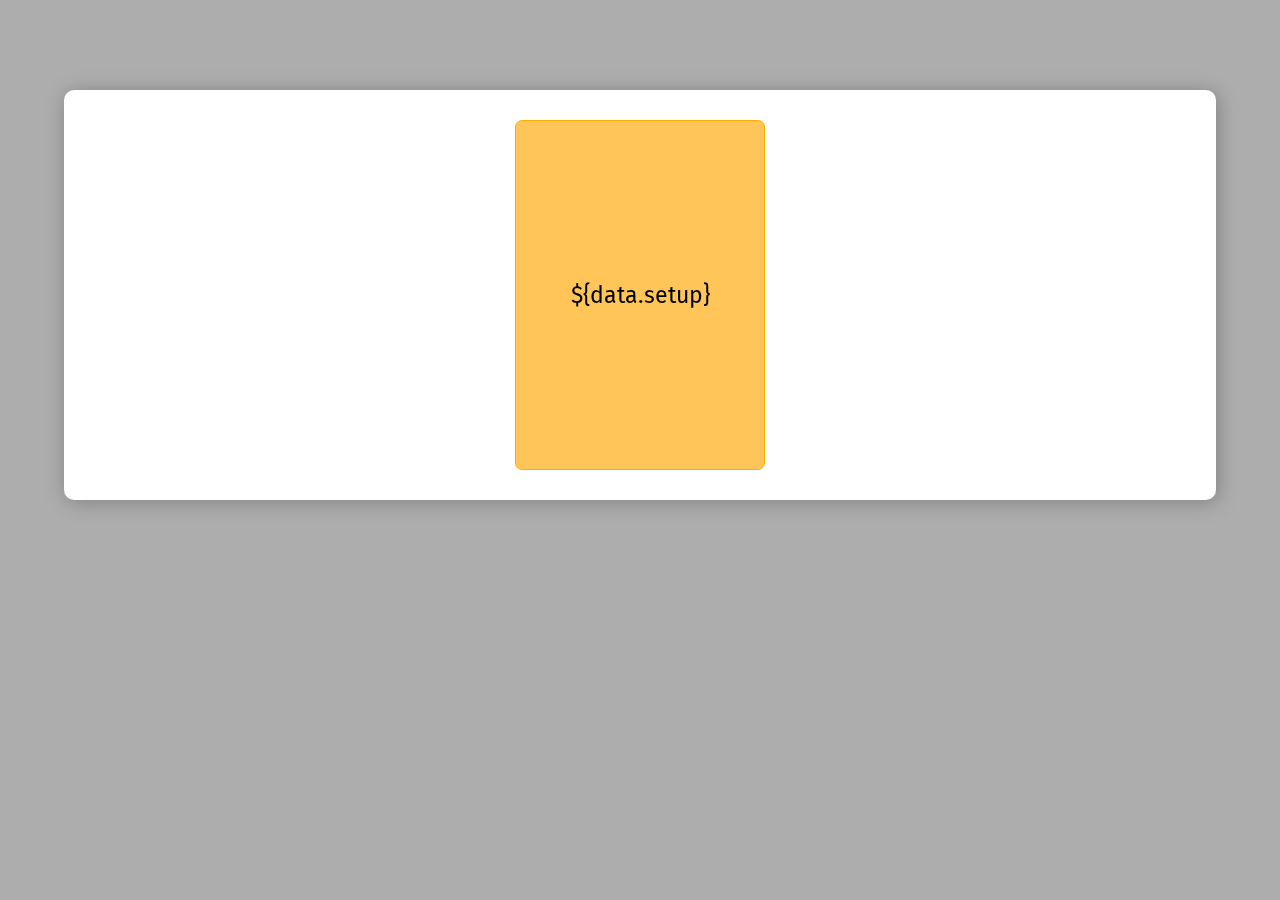
<file: Jokes-API/index.html>
<!DOCTYPE html>
<html lang="en">
    <head>
        <meta charset="UTF-8" />
        <meta http-equiv="X-UA-Compatible" content="IE=edge" />
        <meta name="viewport" content="width=device-width, initial-scale=1.0" />
        <link rel="shortcut icon" href="./javascript.svg" type="image/x-icon" />
        <link rel="stylesheet" href="./fetch.css" />
        <title>Working with fetch</title>
    </head>
    <body>
        <main>
            <div class="container">
                <div class="card">
                    <div class="front">
                        <p>${data.setup}</p>
                    </div>
                    <div class="back">
                        <p>${data.punchline}</p>
                    </div>
                </div>
            </div>
        </main>

        <script src="./Fetch.js"></script>
    </body>
</html>
</file>
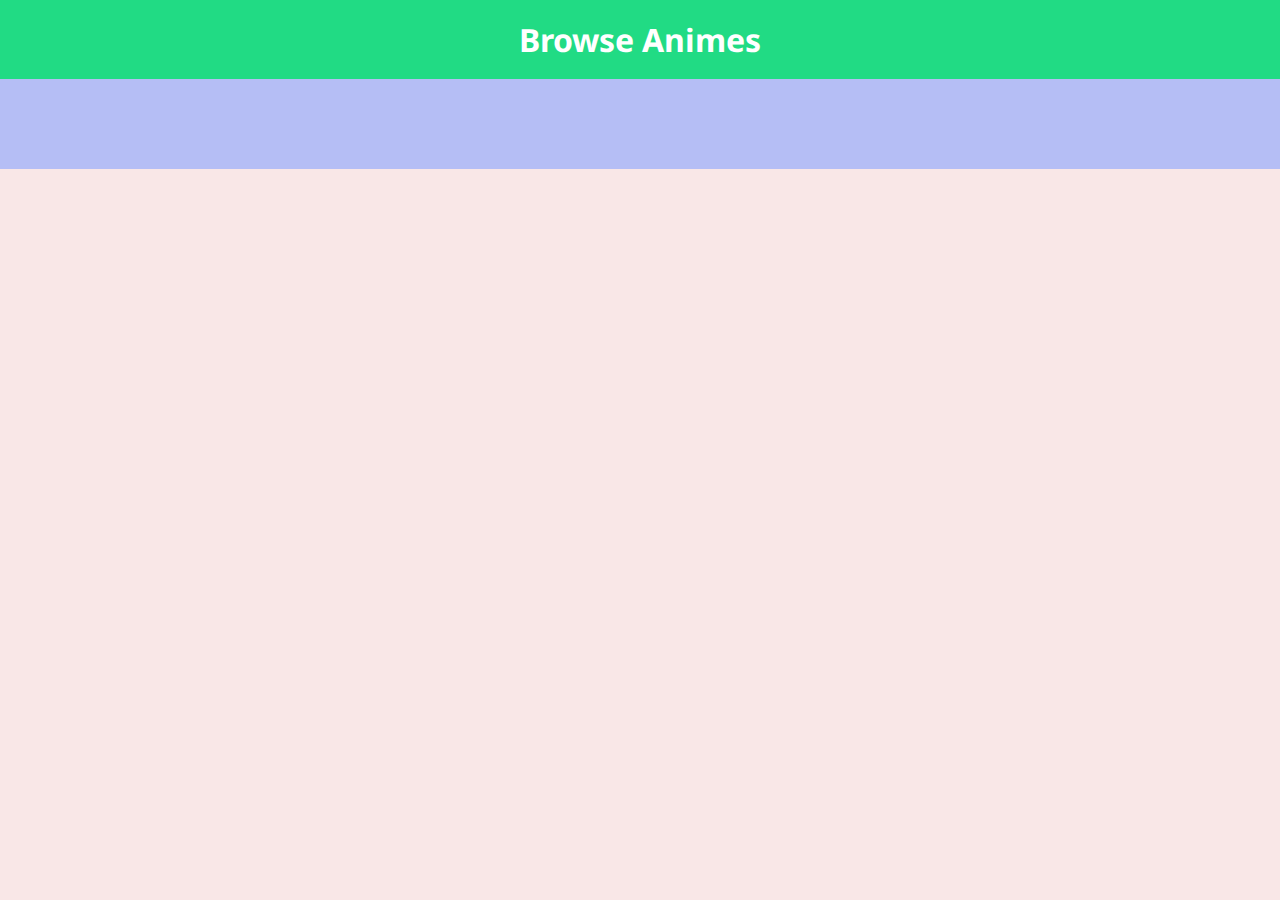
<file: Using-Anilist-API/index.html>
<!DOCTYPE html>
<html lang="en">
<head>
    <link rel="shortcut icon" href="https://anilist.co/img/icons/icon.svg" type="image/x-icon">
    <link rel="preconnect" href="https://fonts.googleapis.com">
    <link rel="preconnect" href="https://fonts.gstatic.com" crossorigin>
    <link href="https://fonts.googleapis.com/css2?family=Noto+Sans:ital,wght@0,300;0,400;0,500;0,600;0,700;0,800;0,900;1,400;1,600;1,800&display=swap" rel="stylesheet">


    <meta charset="UTF-8">
    <meta http-equiv="X-UA-Compatible" content="IE=edge">
    <meta name="viewport" content="width=device-width, initial-scale=1.0">
    <link rel="stylesheet" href="./style.css">
    <title>My Anilist App</title>
</head>
<body>

    <header>
        <h1>Browse Animes</h1>
    </header>
    <main>

        <div class="container">
            
        </div>
        
    </main>
    <footer>



    </footer>

<script src="./script.js"></script>
</body>
</html>
</file>
<file: Jokes-API/fetch.css>
@import url('https://fonts.googleapis.com/css2?family=Fira+Sans:ital,wght@0,200;0,300;0,400;0,500;0,600;0,700;0,800;0,900;1,200;1,300;1,400;1,500;1,600;1,700;1,800;1,900&display=swap');

* {
    margin: 0;
    padding: 0;
    box-sizing: border-box;
    font-family: 'Fira Sans', sans-serif;
    font-size: 1.2rem;
    text-align: center;
}

body {
    width: 100vw;
    background-color: rgb(173, 173, 173);
    display: flex;
    flex-direction: column;
    justify-content: center;
    align-items: center;
}

.hide {
    display: none;
}

.container {
    padding: 30px 15px;
    margin-top: 10vh;
    width: 90vw;
    background-color: #fff;
    border-radius: 10px;
    box-shadow: 2px 2px 20px gray;
    display: grid;
    grid-template-columns: repeat(auto-fit, 250px);
    row-gap: 25px;
    justify-content: space-evenly;
}

p {
    width: 70%;
}

.card {
    cursor: pointer;
    height: 350px;
    border-radius: 7px;
    background-color: rgb(255, 197, 89);
    border: 1px solid rgb(255, 174, 0);
    transform-style: preserve-3d;
    transition: 600ms;
}

.front,
.back {
    border-radius: 7px;
    display: flex;
    justify-content: center;
    align-items: center;
    position: absolute;
    width: 100%;
    height: 100%;
    backface-visibility: hidden;
}

.back {
    color: #fff;
    background-color: #734dcc;
    transform: rotateY(180deg);
}

.card:hover {
    transform: rotateY(180deg);
    border: 1px solid #734dcc;
}
</file>
<file: Using-Anilist-API/style.css>
*{
    margin: 0;
    padding: 0;
    box-sizing: border-box;
    font-family: 'Noto Sans', sans-serif;
}

a{
    text-decoration: none;
}

:root{
    --color-one: #F34713;
    --color-two: #21DB84;
    --color-three: #1749A6;
    --color-four: #F9E7E7;
    --color-five: #B5BEF5;
    
}

body{
    background-color: var(--color-four);
    display: flex;
    flex-direction: column;
    align-items: center;
}
header{
    width: 100%;
}
h1{
    text-align: center;
    padding: 2vh;
    color: #fff;
    background-color:var(--color-two);
}

.container{
    padding: 5vh 0;
    width: 100vw;
    background-color: var(--color-five);
    display: grid;
    grid-template-columns: repeat(auto-fit, 460px);
    row-gap: 25px;
    justify-content: space-evenly; 
}

.card{
    padding: 2vh;
    border-radius: 1vh;
    height: fit-content;
    background-color: #5829ff9a;
    transition: 200ms;
    color: #fff;
}
.card:hover{
    box-shadow: 1px 1px 20px rgb(99, 125, 161);
}
.card-header{
    width: 100%;
    display: flex;
    align-items: flex-start;
}
.card-header img{
    object-fit: contain;
    width: 30%;
    cursor: pointer;
    transition: 200ms;
    border-radius: .5vh 0 0 .5vh;
}
h3,h4{
    padding: 2px 10px;
}
hr{
    margin: 0 0 0 10px;
    background-color: var(--color-three);
    height: 1px;
    border: none;
}
p,span{
    word-break: break-all;
    width: 100%;
    padding: 2px 10px;
}








/* SCROLLBAR STYLING */

::-webkit-scrollbar{
    display: none;
}
/* ================= */
</file>
